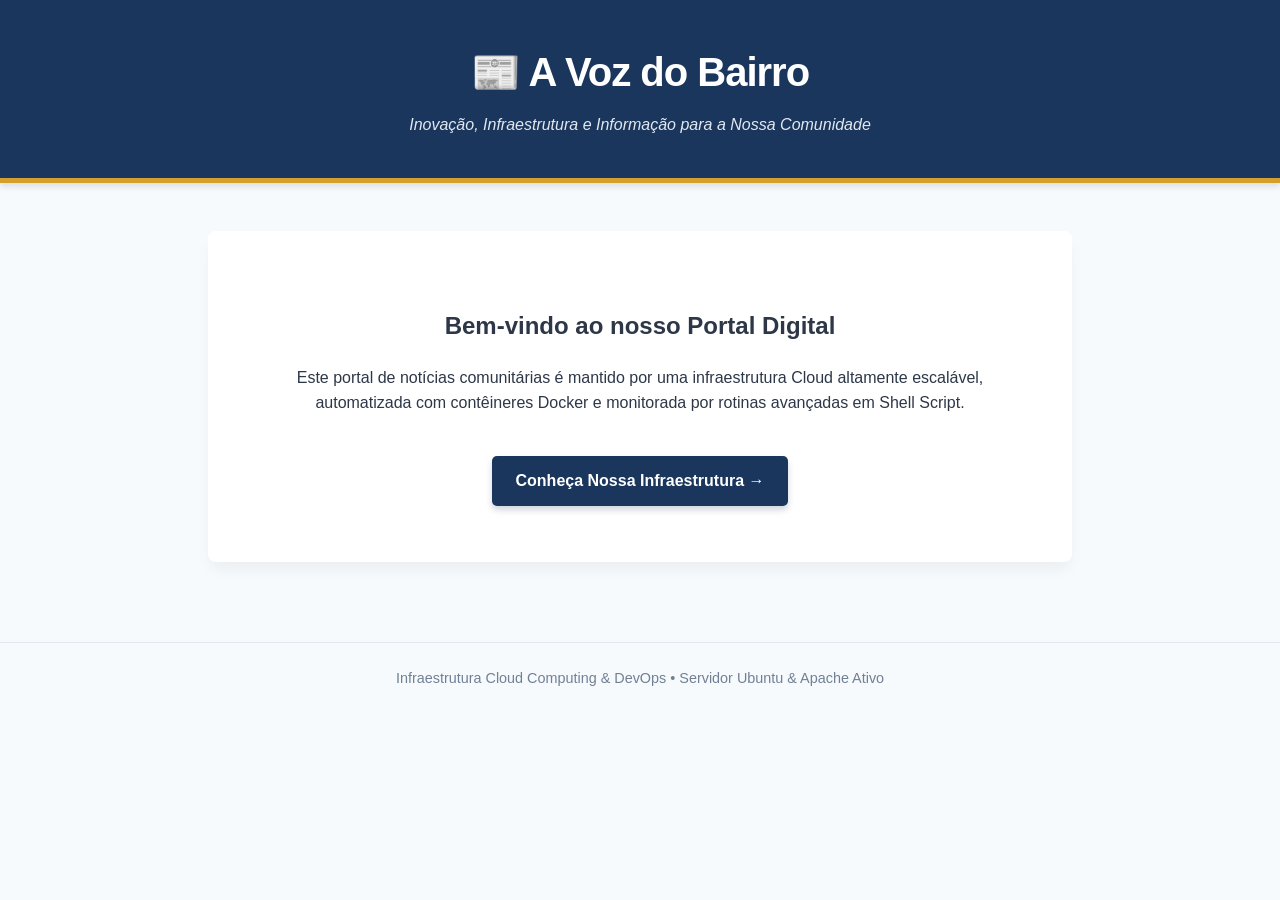
<file: source/index.html>
<!DOCTYPE html>
<html lang="pt-br">
<head>
    <meta charset="UTF-8">
    <meta name="viewport" content="width=device-width, initial-scale=1.0">
    <title>Jornal Comunitário - A Voz do Bairro</title>
    <link rel="stylesheet" href="assets/style.css">
</head>
<body>

    <header>
        <h1>📰 A Voz do Bairro</h1>
        <p>Inovação, Infraestrutura e Informação para a Nossa Comunidade</p>
    </header>

    <main>
        <div class="welcome-card">
            <h2>Bem-vindo ao nosso Portal Digital</h2>
            <p>Este portal de notícias comunitárias é mantido por uma infraestrutura Cloud altamente escalável, automatizada com contêineres Docker e monitorada por rotinas avançadas em Shell Script.</p>
            <a href="sobre.html" class="btn">Conheça Nossa Infraestrutura →</a>
        </div>
    </main>

    <footer>
        Infraestrutura Cloud Computing & DevOps • Servidor Ubuntu & Apache Ativo
    </footer>

</body>
</html>
</file>
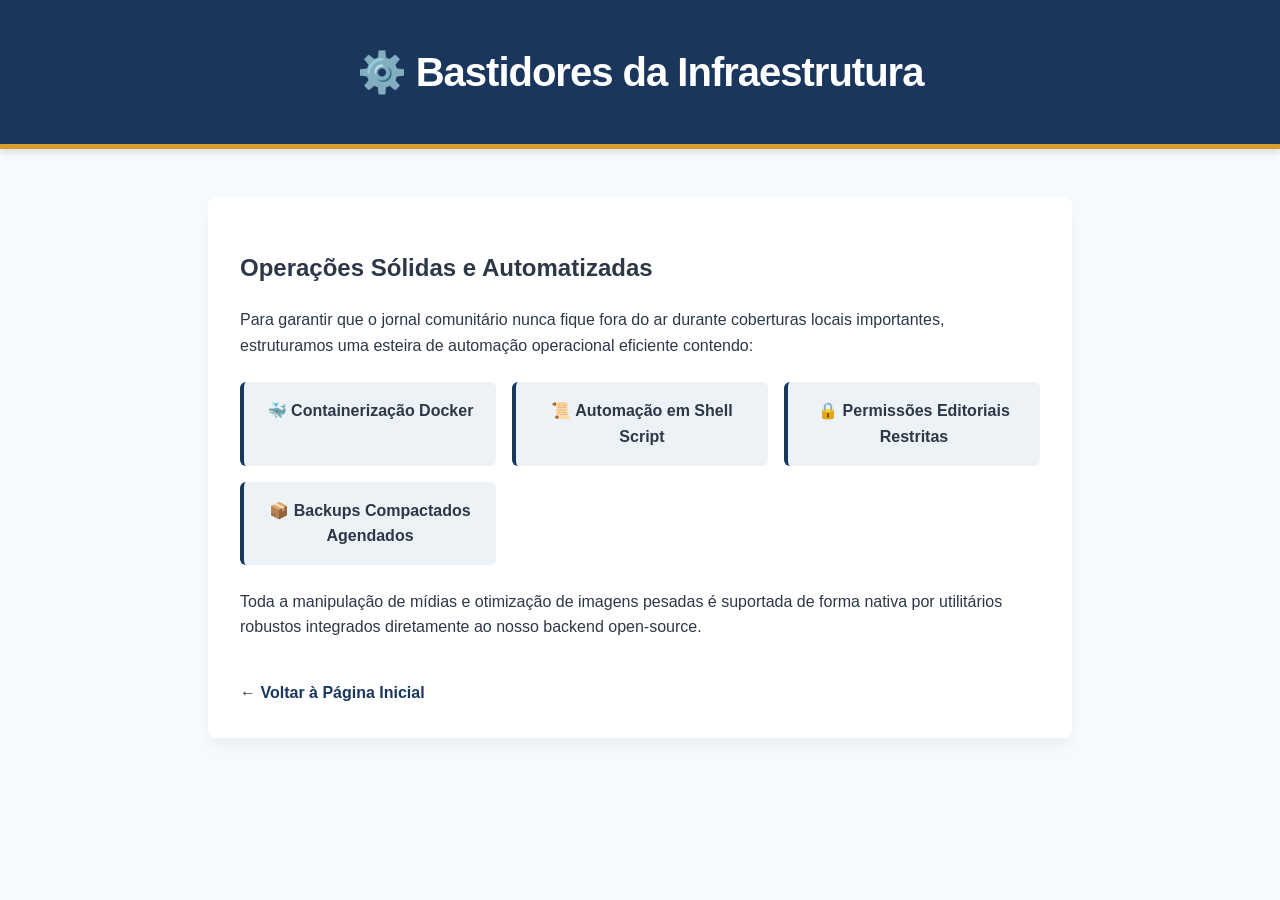
<file: source/sobre.html>
<!DOCTYPE html>
<html lang="pt-br">
<head>
    <meta charset="UTF-8">
    <meta name="viewport" content="width=device-width, initial-scale=1.0">
    <title>Sobre - Infraestrutura do Jornal</title>
    <link rel="stylesheet" href="assets/style.css">
</head>
<body>

    <header>
        <h1>⚙️ Bastidores da Infraestrutura</h1>
    </header>

    <main>
        <h2>Operações Sólidas e Automatizadas</h2>
        <p>Para garantir que o jornal comunitário nunca fique fora do ar durante coberturas locais importantes, estruturamos uma esteira de automação operacional eficiente contendo:</p>
        
        <ul class="tech-list">
            <li class="tech-item">🐳 Containerização Docker</li>
            <li class="tech-item">📜 Automação em Shell Script</li>
            <li class="tech-item">🔒 Permissões Editoriais Restritas</li>
            <li class="tech-item">📦 Backups Compactados Agendados</li>
        </ul>

        <p>Toda a manipulação de mídias e otimização de imagens pesadas é suportada de forma nativa por utilitários robustos integrados diretamente ao nosso backend open-source.</p>

        <a href="index.html" class="btn-back">← Voltar à Página Inicial</a>
    </main>

</body>
</html>
</file>
<file: source/assets/style.css>
/* source/assets/style.css */
:root {
    --primary: #1a365d;
    --accent: #d69e2e;
    --text: #2d3748;
    --bg: #f7fafc;
}

body {
    font-family: 'Segoe UI', Tahoma, Geneva, Verdana, sans-serif;
    margin: 0;
    padding: 0;
    background-color: var(--bg);
    color: var(--text);
    line-height: 1.6;
}

header {
    background-color: var(--primary);
    color: white;
    text-align: center;
    padding: 2.5rem 1rem;
    border-bottom: 5px solid var(--accent);
    box-shadow: 0 4px 6px rgba(0,0,0,0.1);
}

header h1 {
    margin: 0;
    font-size: 2.5rem;
    letter-spacing: -1px;
}

header p {
    margin: 0.5rem 0 0 0;
    font-style: italic;
    color: #e2e8f0;
}

main {
    max-width: 800px;
    margin: 3rem auto;
    padding: 2rem;
    background: white;
    border-radius: 8px;
    box-shadow: 0 10px 15px -3px rgba(0,0,0,0.05);
}

.welcome-card {
    text-align: center;
    padding: 1.5rem;
}

.btn {
    display: inline-block;
    background-color: var(--primary);
    color: white;
    text-decoration: none;
    padding: 0.75rem 1.5rem;
    border-radius: 5px;
    font-weight: bold;
    transition: all 0.3s ease;
    margin-top: 1.5rem;
    box-shadow: 0 4px 6px rgba(26, 54, 93, 0.2);
}

.btn:hover {
    background-color: var(--accent);
    transform: translateY(-2px);
}

.tech-list {
    list-style: none;
    padding: 0;
    display: grid;
    grid-template-columns: repeat(auto-fit, minmax(200px, 1fr));
    gap: 1rem;
    margin: 1.5rem 0;
}

.tech-item {
    background: #edf2f7;
    padding: 1rem;
    border-radius: 6px;
    font-weight: 600;
    text-align: center;
    border-left: 4px solid var(--primary);
}

.btn-back {
    display: inline-block;
    margin-top: 1.5rem;
    color: var(--primary);
    text-decoration: none;
    font-weight: bold;
}

.btn-back:hover { 
    color: var(--accent); 
}

footer {
    text-align: center;
    margin-top: 5rem;
    padding: 1.5rem;
    font-size: 0.9rem;
    color: #718096;
    border-top: 1px solid #e2e8f0;
}
</file>
